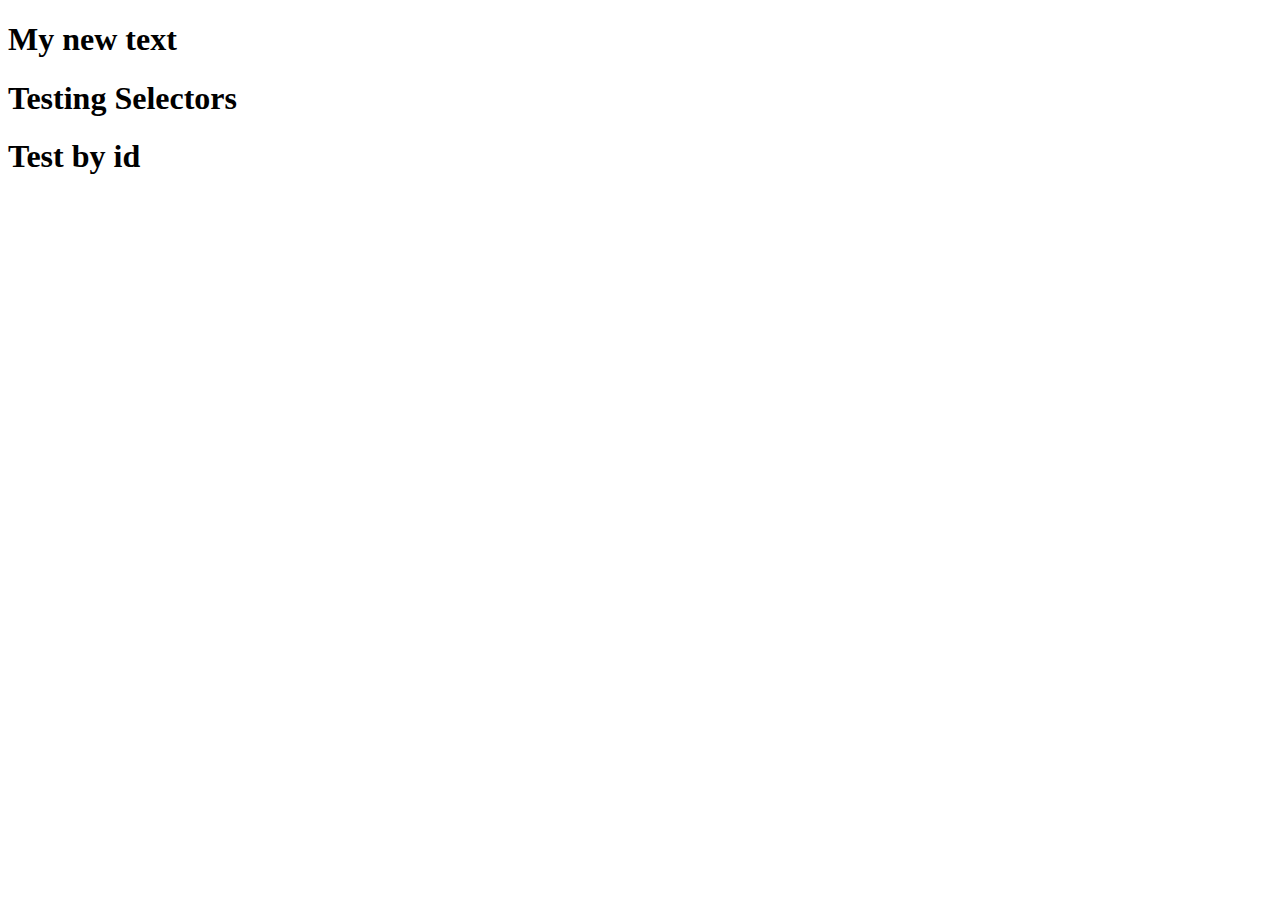
<file: Javascript/index.html>
<!DOCTYPE html>
<html lang="en">
	<head>
		<meta charset="UTF-8" />
		<meta http-equiv="X-UA-Compatible" content="IE=edge" />
		<meta name="viewport" content="width=device-width, initial-scale=1.0" />
		<title>Document</title>
		<!--  internal budas -->
		<!-- <script>
			console.log('Pirmas bandymas3');
		</script> -->
	</head>
	<body>
		<h1>Testing Selectors</h1>
		<h1 class="test__queryselector">Testing Selectors</h1>
		<h1 class="test__queryselector" id="test_id">Testing Selectors</h1>
	</body>
	<!-- <script src="./1paskaita.js"></script> -->
	<!-- <script src="./2paskaita.js"></script> -->
	<!-- <script src="./3paskaita.js"></script> -->
	<!-- <script src="./4paskaita/loops.js"></script> -->
	<script src="./4paskaita/dom.js"></script>
</html>
<!-- Kaip galime isideti javascript -->
<!--  1 budas-->
<!--  internal -->
<!-- 2 budas  -->
<!-- external budas -->
<!-- Atlikau pirma taska -->
</file>
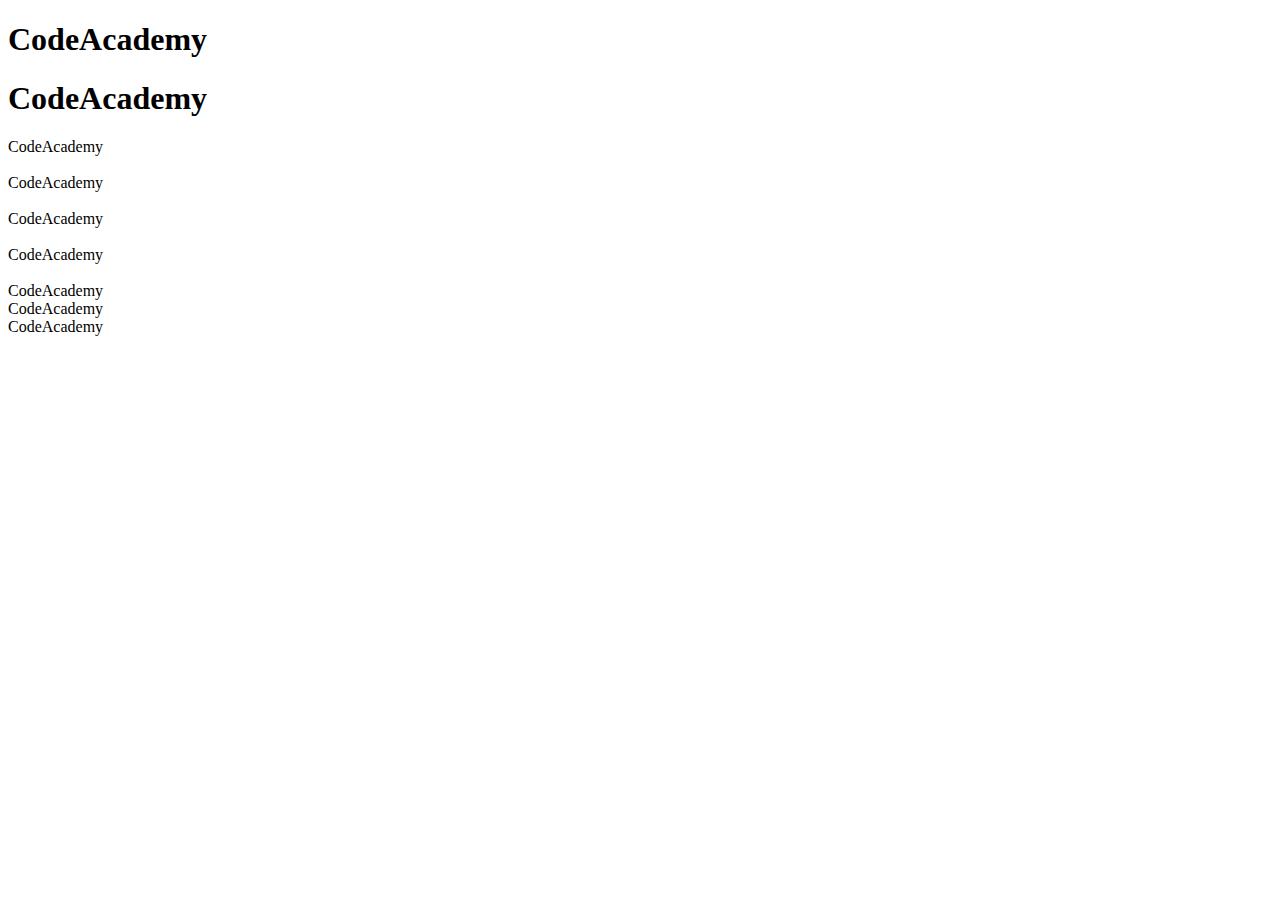
<file: HTML-CSS/bootstrap/index.html>
<!DOCTYPE html>
<html lang="en">
	<head>
		<meta charset="UTF-8" />
		<meta http-equiv="X-UA-Compatible" content="IE=edge" />
		<meta name="viewport" content="width=device-width, initial-scale=1.0" />
		<!-- Bootstrap CSS -->
		<link
			href="https://cdn.jsdelivr.net/npm/bootstrap@5.0.2/dist/css/bootstrap.min.css"
			rel="stylesheet"
			integrity="sha384-EVSTQN3/azprG1Anm3QDgpJLIm9Nao0Yz1ztcQTwFspd3yD65VohhpuuCOmLASjC"
			crossorigin="anonymous"
		/>
		<title>Document</title>
	</head>
	<body>
		<!-- container bootstrap -->
		<!-- <div class="container-lg">
			<h1>CodeAcademy</h1>
		</div> -->

		<!-- background color/text-color -->
		<!-- Spalvos pagal bootstrap spalvu palete -->
		<div class="bg-dark text-white">
			<!-- text have different font-size on different window size -->
			<h1>CodeAcademy</h1>
		</div>

		<div>
			<!-- fs / font-size 1-6 -->
			<!-- fw / font-weight  -->
			<h1 class="fs-1 fw-normal">CodeAcademy</h1>
		</div>
		<!-- p / padding  1 - 5 didziausias 5 -->
		<div class="bg-warning p-2">CodeAcademy</div>
		<br />
		<!-- px - padding x asyje 1 - 5 dydzio-->
		<!-- py - padding y asyje 1 - 5 dydzio-->
		<div class="bg-warning px-3 py-5">CodeAcademy</div>

		<br />
		<!-- dydziai eina 1 - 5 maziausias 0.25rem - didziausias 1.5rem -->
		<!-- skiriasi x asyje ne pr / padding-right o pe ir atitinkamai ps -->
		<div class="bg-warning pt-3 pe-3 pb-3 ps-5">CodeAcademy</div>
		<br />
		<!-- visis stiliai kur virsui su padding galioja taip pat ir su margin tik rasome klase ne p o m  -->
		<div class="bg-warning mt-3 me-3 mb-3 ms-5">CodeAcademy</div>
		<br />

		<!-- col - kaip 1fr kiek bus column jie pasiskirstys laisva vieta lange atitinkamai -->
		<!-- <div class="grid">
			<div class="row text-white">
				<div class="col bg-primary">CodeAcademy</div>
				<div class="col bg-primary">CodeAcademy</div>
				<div class="col bg-primary">CodeAcademy</div>
				<div class="col bg-primary">CodeAcademy</div>
				<div class="col bg-primary">CodeAcademy</div>
			</div>
		</div> -->
		<!-- <div class="grid">
			<div class="row text-white">
				<div class="col-3 bg-info">CodeAcademy</div>
				<div class="col-6 bg-primary">CodeAcademy</div>
				<div class="col-3 bg-dark">CodeAcademy</div>
			</div>
		</div> -->
		<!-- ikombinuojame col su container dydziais sm-lg-xl ir pns. prie atitinkamu lango dydziu turinys pasidaro responsive -->
		<div class="grid">
			<div class="row text-white">
				<div class="col-lg-3 bg-info">CodeAcademy</div>
				<div class="col-lg-6 bg-primary">CodeAcademy</div>
				<div class="col-lg-3 bg-dark">CodeAcademy</div>
			</div>
		</div>
		<script
			src="https://cdn.jsdelivr.net/npm/bootstrap@5.0.2/dist/js/bootstrap.bundle.min.js"
			integrity="sha384-MrcW6ZMFYlzcLA8Nl+NtUVF0sA7MsXsP1UyJoMp4YLEuNSfAP+JcXn/tWtIaxVXM"
			crossorigin="anonymous"
		></script>
	</body>
</html>
</file>
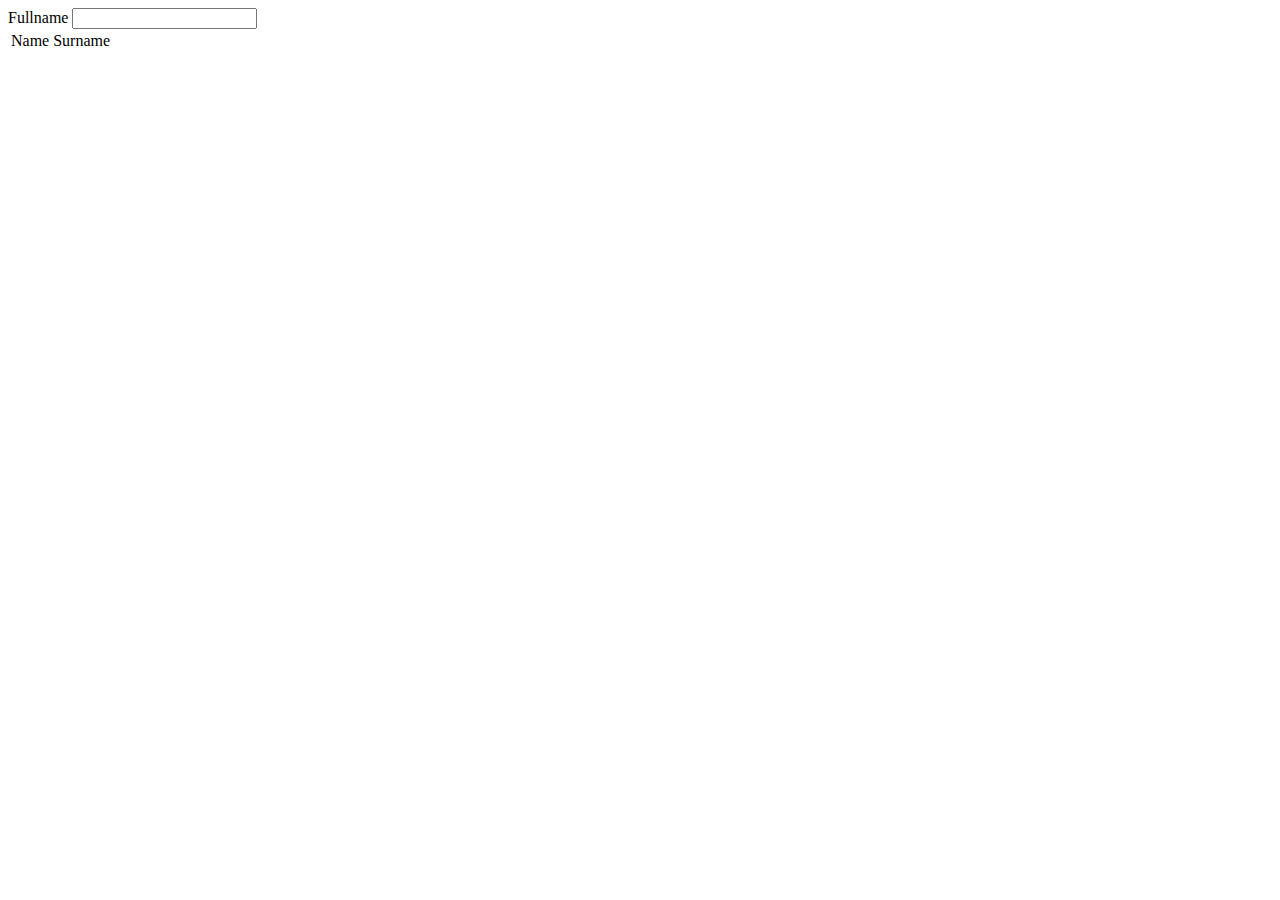
<file: Javascript/17paskaita/index.html>
<!DOCTYPE html>
<html lang="en">
	<head>
		<meta charset="UTF-8" />
		<meta http-equiv="X-UA-Compatible" content="IE=edge" />
		<meta name="viewport" content="width=device-width, initial-scale=1.0" />
		<title>Document</title>
	</head>
	<body>
		<label for="fullname">Fullname</label>
		<input type="text" id="fullname" />
		<table>
			<thead>
				<td>Name</td>
				<td>Surname</td>
			</thead>
			<tbody>
				<!-- <tr>
					<td>Vidmantas</td>
					<td>Vidmantas</td>
				</tr> -->
			</tbody>
		</table>
		<script src="./es5OOP.js"></script>
		<script src="./es6OOP.js"></script>
	</body>
</html>
</file>
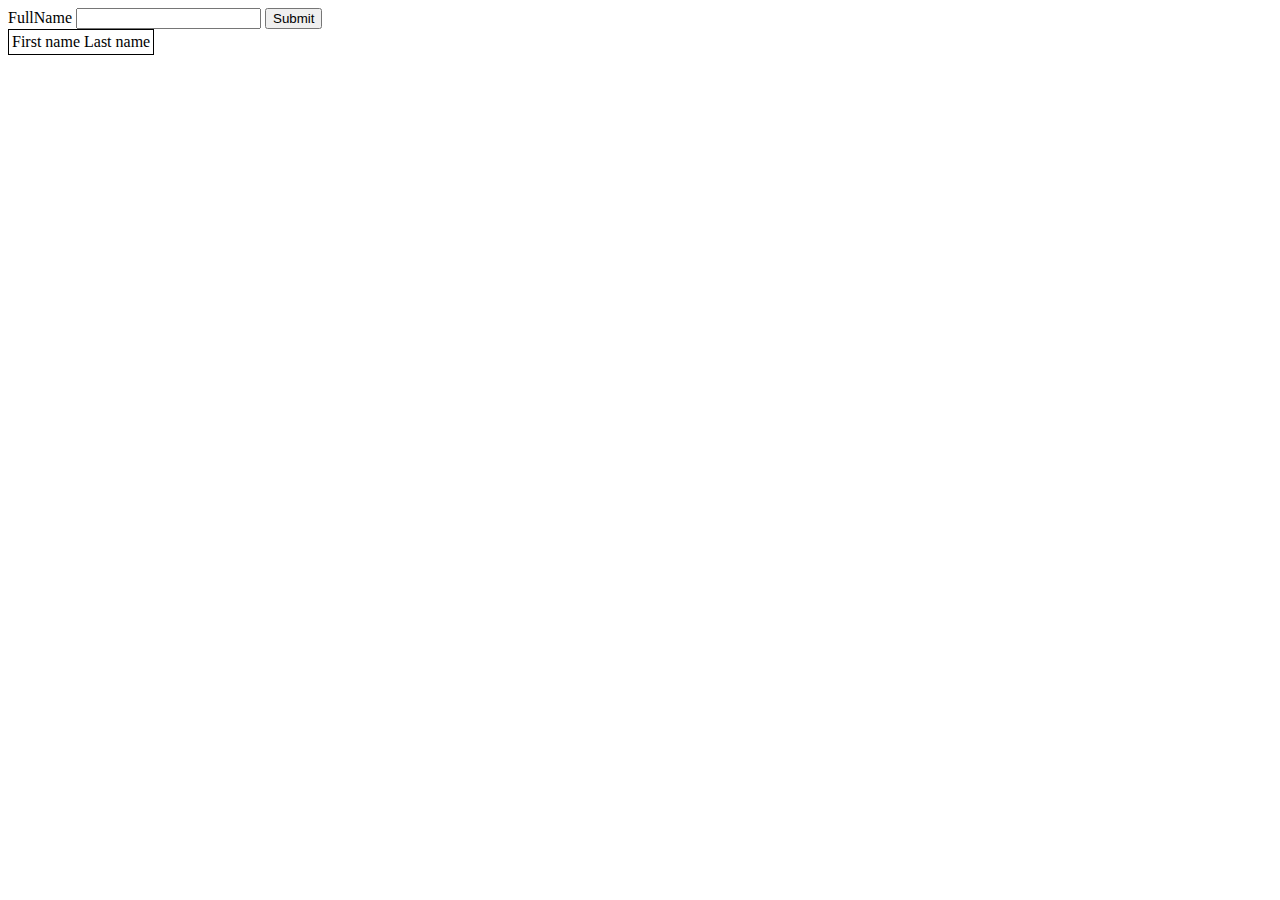
<file: Javascript/18paskaita/index.html>
<!DOCTYPE html>
<html lang="en">
	<head>
		<meta charset="UTF-8" />
		<meta http-equiv="X-UA-Compatible" content="IE=edge" />
		<meta name="viewport" content="width=device-width, initial-scale=1.0" />
		<title>Document</title>
	</head>
	<body>
		<form id="myForm">
			<label for="fullname">FullName</label>
			<input type="text" id="fullname" />
			<button type="submit">Submit</button>
		</form>
		<table style="border: 1px solid black">
			<thead>
				<tr>
					<td>First name</td>
					<td>Last name</td>
				</tr>
			</thead>
			<tbody>
				<!-- <tr>
					<td>Vidmantas</td>
					<td>Vidmantas</td>
				</tr>
				<tr>
					<td>Vidmantas</td>
					<td>Vidmantas</td>
				</tr>
				<tr>
					<td>Vidmantas</td>
					<td>Vidmantas</td>
				</tr> -->
			</tbody>
		</table>

		<script src="./script.js"></script>
	</body>
</html>
</file>
